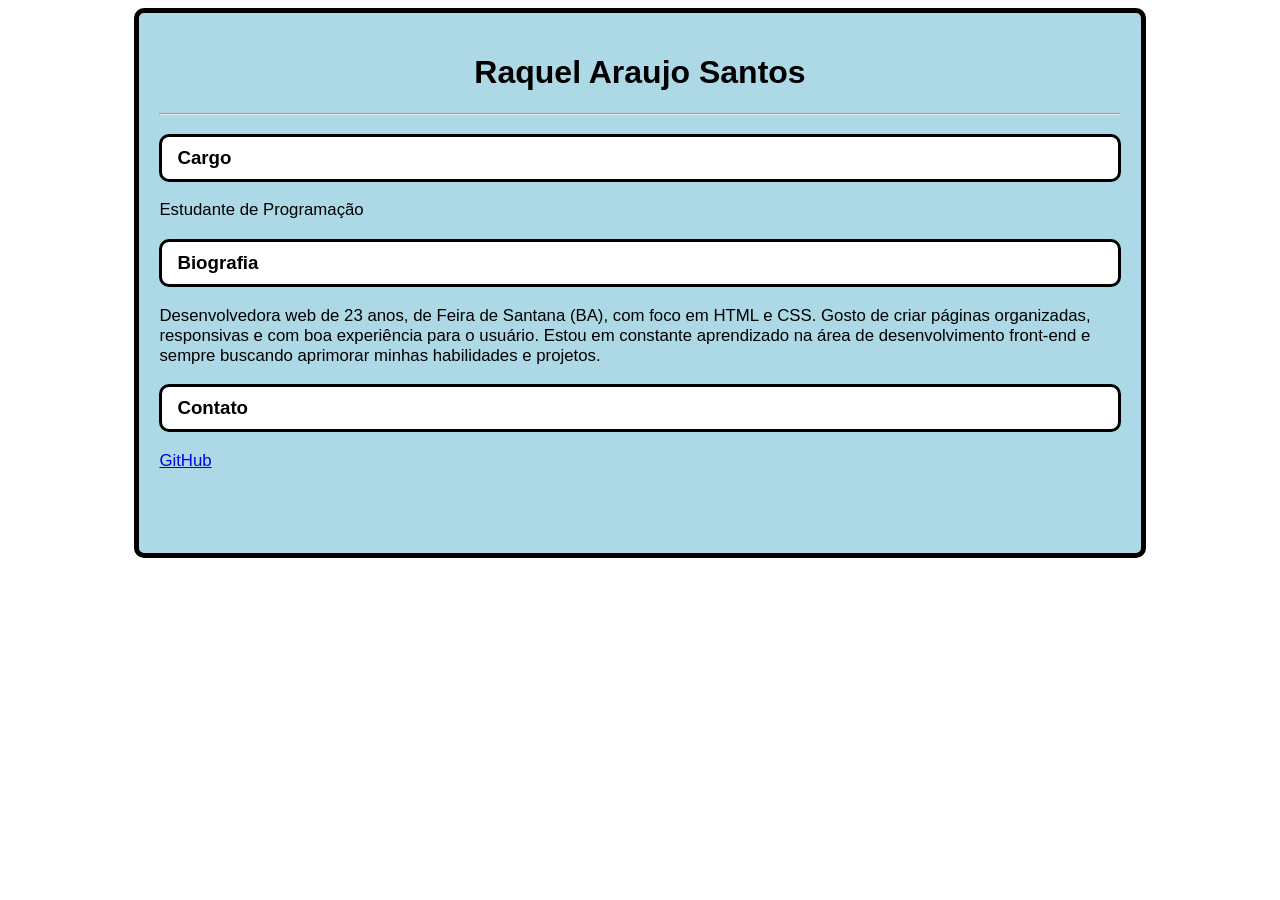
<file: index.html>
<!DOCTYPE html>
<html lang="pt-br">
<head class="fundo">
    <meta charset="UTF-8">
    <meta name="viewport" content="width=device-width, initial-scale=1.0">
    <title>Cartão de Perfil com CSS Externo</title>
    <link rel="stylesheet" href="style.css">
</head>
<body>
    <div class="fundo">
        <header align="center">
            <h1>Raquel Araujo Santos</h1><hr>
        </header>
        <main>
            <section>
                <h3 class="titulo">Cargo</h3>
                <p class="texto">Estudante de Programação</p>
            </section>
            <section>
                <h3 class="titulo">Biografia</h3>
                <p class="texto">Desenvolvedora web de 23 anos, de Feira de Santana (BA), com foco em HTML e CSS. Gosto de criar páginas organizadas, responsivas e com boa experiência para o usuário. Estou em constante aprendizado na área de desenvolvimento front-end e sempre buscando aprimorar minhas habilidades e projetos.</p>
            </section>
            <section>
                <h3 class="titulo">Contato</h3>
                <a class=texto href="https://github.com/raquelaraujos" target="_blank">GitHub</a>
            </section>
        </main>
    </div>
</body>
</html>
</file>
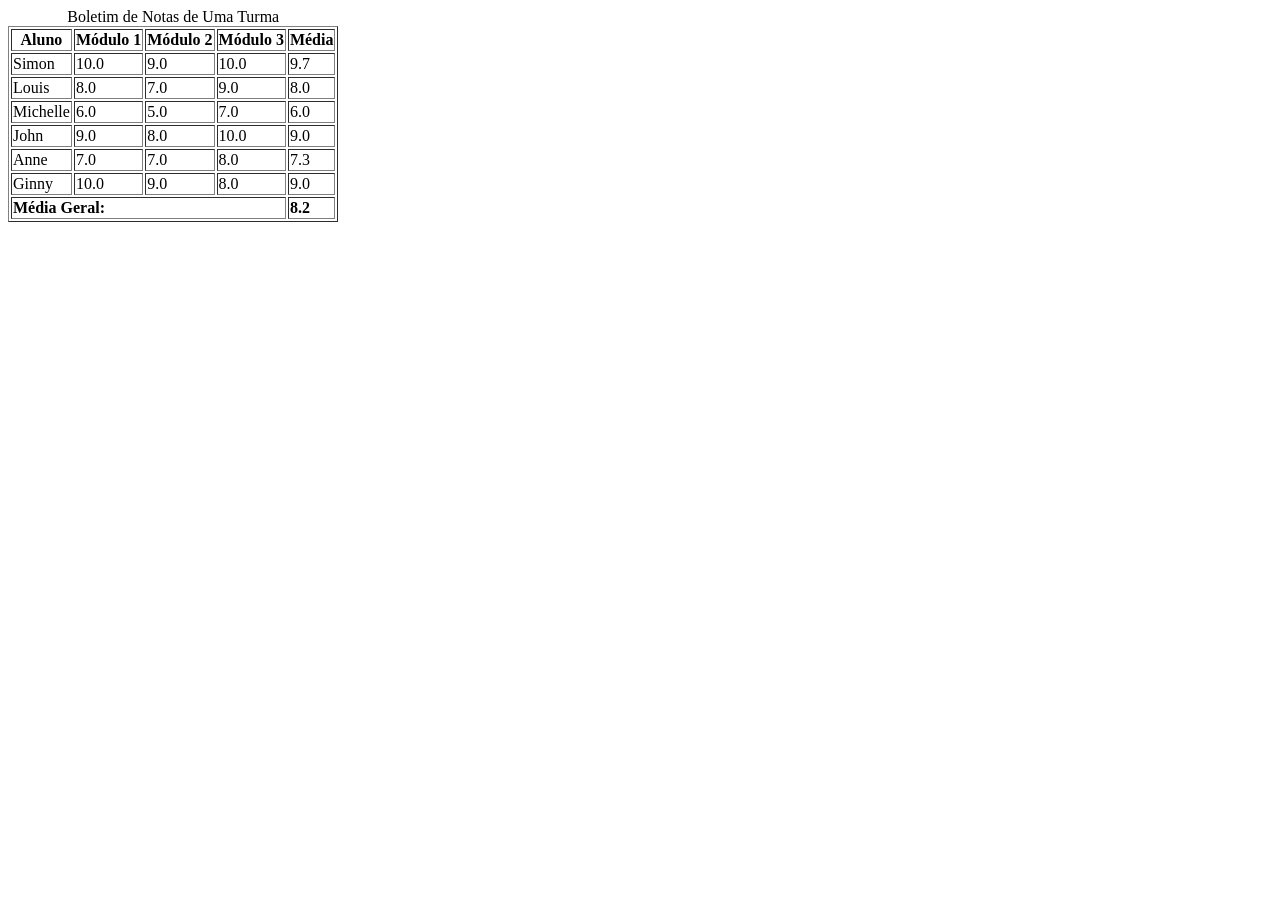
<file: 2026-03-07-atividade-2-tabelas/index.html>
<!DOCTYPE html>
<html lang="pt-br">
<head>
    <meta charset="UTF-8">
    <meta name="viewport" content="width=device-width, initial-scale=1.0">
    <title>Boletim de Notas</title>
</head>
<body>
    <table border="1">
        <caption>Boletim de Notas de Uma Turma</caption>
        <thead>
            <tr>
                <th>Aluno</th>
                <th>Módulo 1</th>
                <th>Módulo 2</th>
                <th>Módulo 3</th>
                <th>Média</th>
            </tr>
        </thead>
        <tbody>
            <tr>
                <td>Simon</td>
                <td>10.0</td>
                <td>9.0</td>
                <td>10.0</td>
                <td>9.7</td>
            </tr>
            <tr>
                <td>Louis</td>
                <td>8.0</td>
                <td>7.0</td>
                <td>9.0</td>
                <td>8.0</td>
            </tr>
            <tr>
                <td>Michelle</td>
                <td>6.0</td>
                <td>5.0</td>
                <td>7.0</td>
                <td>6.0</td>
            </tr>
            <tr>
                <td>John</td>
                <td>9.0</td>
                <td>8.0</td>
                <td>10.0</td>
                <td>9.0</td>
            </tr>
            <tr>
                <td>Anne</td>
                <td>7.0</td>
                <td>7.0</td>
                <td>8.0</td>
                <td>7.3</td>
            </tr>
            <tr>
                <td>Ginny</td>
                <td>10.0</td>
                <td>9.0</td>
                <td>8.0</td>
                <td>9.0</td>
            </tr>
        </tbody>
        <tfoot>
            <tr>
                <td colspan="4"><strong>Média Geral: </strong></td>
                <td><strong>8.2</strong></td>
            </tr>
        </tfoot>
    </table>
</body>
</html>
</file>
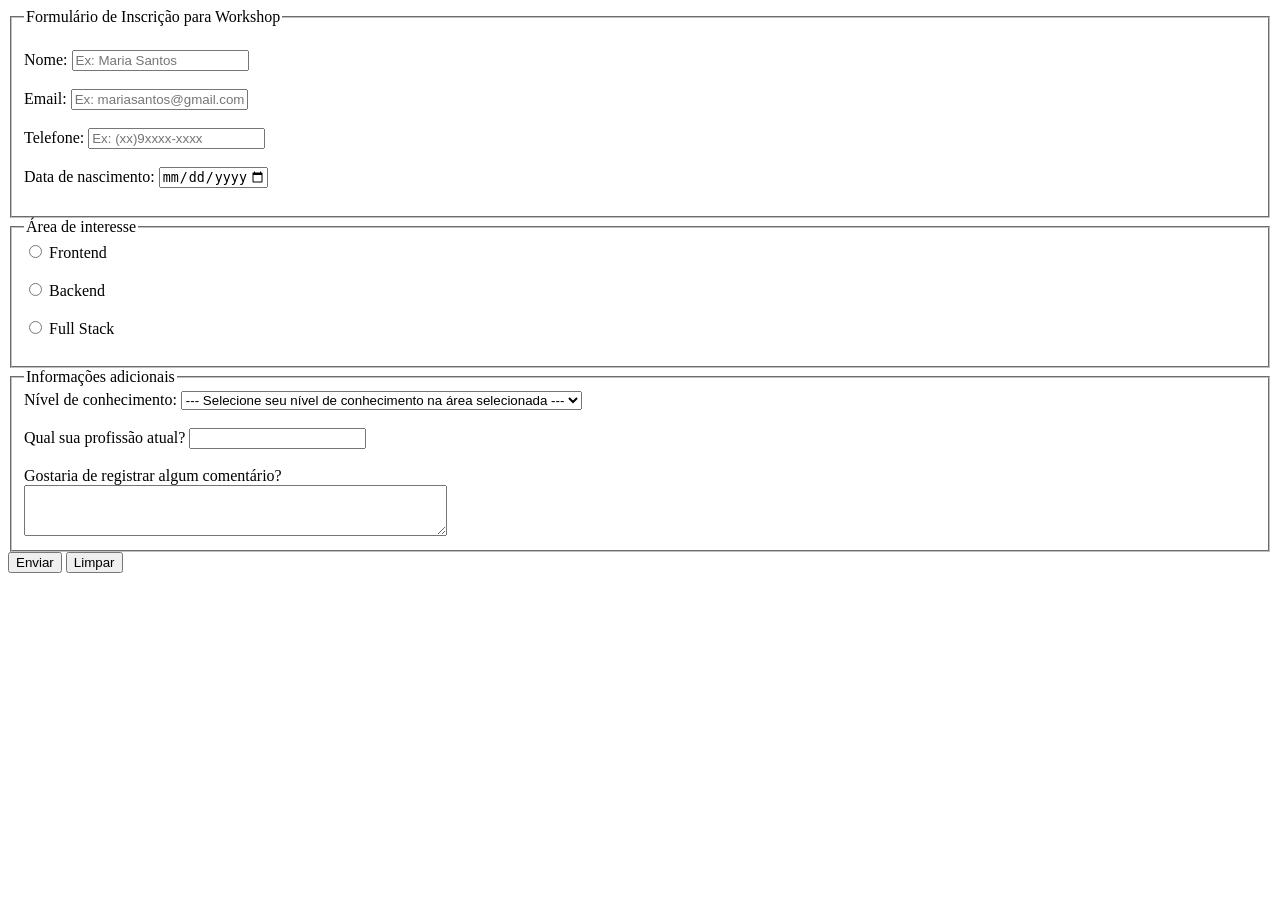
<file: 2026-03-07-atividade-3-formulários/index.html>
<!DOCTYPE html>
<html lang="pt-br">
<head>
    <meta charset="UTF-8">
    <meta name="viewport" content="width=device-width, initial-scale=1.0">
    <title>Formulário de Inscrição para Workshop</title>
</head>
<body>
    <form action="form.php" method="post" autocomplete= "on">
        <fieldset>
            <legend>Formulário de Inscrição para Workshop</legend><br>
            <label for="inome">Nome:</label>
            <input type="text" name="nome" id="inome"
                placeholder="Ex: Maria Santos"
                required
                maxlength="100"><br><br>

            <label for="iemail">Email:</label>
            <input type="email" name="email" id="iemail"
            placeholder="Ex: mariasantos@gmail.com"
            required
            maxlength="100"><br><br>

            <label for="itel">Telefone:</label>
            <input type="tel" name="tel" id="itel"
            placeholder="Ex: (xx)9xxxx-xxxx"
            pattern="[0-9]{11}"><br><br>

            <label for="inasc">Data de nascimento:</label>
            <input type="date" name="nasc" id="inasc"
            min="1900-01-01"
            max="2023-12-01"><br><br>
        </fieldset>

        <fieldset>
            <legend>Área de interesse</legend>
            <input type="radio" name="area" id="ifront" value="frontend">
            <label for="ifront">Frontend</label><br><br>

            <input type="radio" name="area" id="iback" value="backend">
            <label for="iback">Backend</label><br><br>

            <input type="radio" name="area" id="ifull" value="fullstack">
            <label for="ifull">Full Stack</label><br><br>
        </fieldset> 

        <fieldset>
            <legend>Informações adicionais</legend>
            <label for="icon">Nível de conhecimento:</label>
            <select name="conhecimento" id="icon">

                <option value="seleção">--- Selecione seu nível de conhecimento na área selecionada ---</option>
                <option value="iniciante">Iniciante</option>
                <option value="intermediário">Intermediário</option>
                <option value="avançado">Avançado</option>
            </select><br><br>
        
            <label for="iprof">Qual sua profissão atual?</label>
            <input type="text" name="prof" id="iprof" list="listprof">

            <datalist id="listprof">
                <option>Estudante</option>
                <option>Programador</option>
                <option>Desempregado</option>
            </datalist><br><br>

            <label for="icom">Gostaria de registrar algum comentário?</label><br>
            <textarea name="com" id="icom" cols="50" rows="3"></textarea>
        </fieldset>

            <input type="submit" value="Enviar">
            <input type="reset" value="Limpar">
    </form>
</body>
</html>
</file>
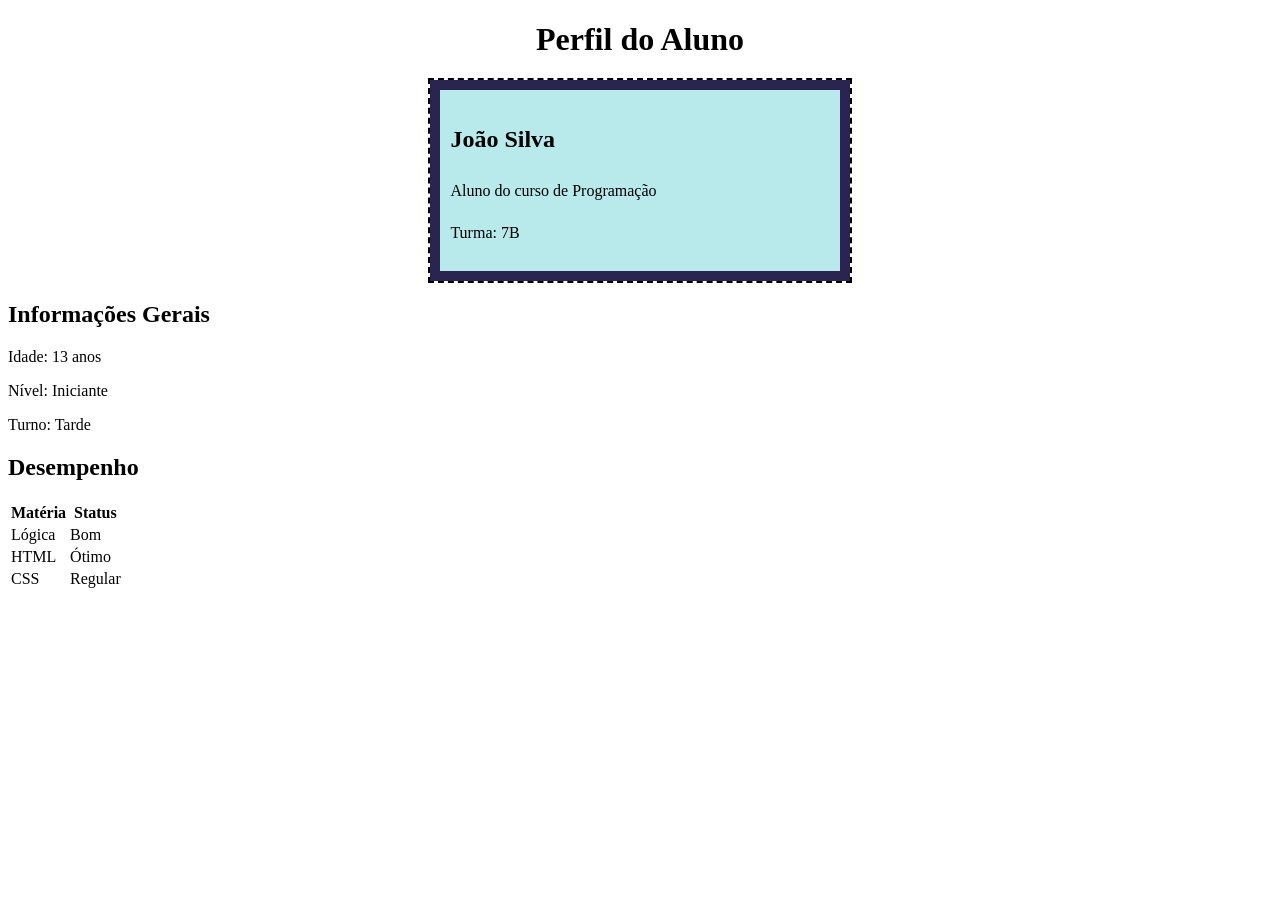
<file: 2026-03-14-atividade-5-css-pt2/index.html>
<!DOCTYPE html>
<html lang="pt-BR">
<head>
<meta charset="UTF-8">
<title>Perfil do Aluno</title>
<link rel="stylesheet" href="style.css">
</head>
<body>

<h1>Perfil do Aluno</h1>

<div class="card">
<h2>João Silva</h2>
<p>Aluno do curso de Programação</p>
<p>Turma: 7B</p>
</div>

<div class="painel">
    <h2>Informações Gerais</h2>
    <p>Idade: 13 anos</p>
    <p>Nível: Iniciante</p>
    <p>Turno: Tarde</p>
</div>

<h2>Desempenho</h2>

<table>
    <thead>
        <tr>
            <th>Matéria</th>
            <th>Status</th>
        </tr>
    </thead>
    <tbody>
<tr>
    <td>Lógica</td>
    <td>Bom</td>
</tr>
<tr>
    <td>HTML</td>
    <td>Ótimo</td>
</tr>
<tr>
    <td>CSS</td>
    <td>Regular</td>
</tr>
</tbody>
</table>

</body>
</html>
</file>
<file: style.css>
*{
    font-family: Verdana, Geneva, Tahoma, sans-serif;
    box-sizing: border-box;
}
body{
    background-color: white;
    display: list-item;
    justify-content: center;
    align-items: center;
    border-radius: 50px;
}
.fundo{
    border: 5px solid black;
    padding: 20px 20px;
    background-color: lightblue;
    border-radius: 10px;
    height: 550px;
    width: 80%;
    margin: auto;
}
.titulo{
    background-color: white;
    border: 3px solid black;
    padding: 10px 15px; 
    border-radius: 10px;
}
.texto{
    font-size: 105%;
}
</file>
<file: 2026-03-14-atividade-5-css-pt2/style.css>
body h1{
    text-align: center;
}

.card {
    font-size: 16px;
    font-weight: 400;
    line-height: 1.6;

    width: 30%;
    height: 50%;

    margin: auto;
    padding: 10px;
    background-color: rgb(184, 233, 235);
    border: 10px solid rgb(42, 37, 80);

    outline-width: 2px;
    outline-style: dashed;
    outline-color: black;

}

.painel {
   
}

.painel p {

}
</file>
